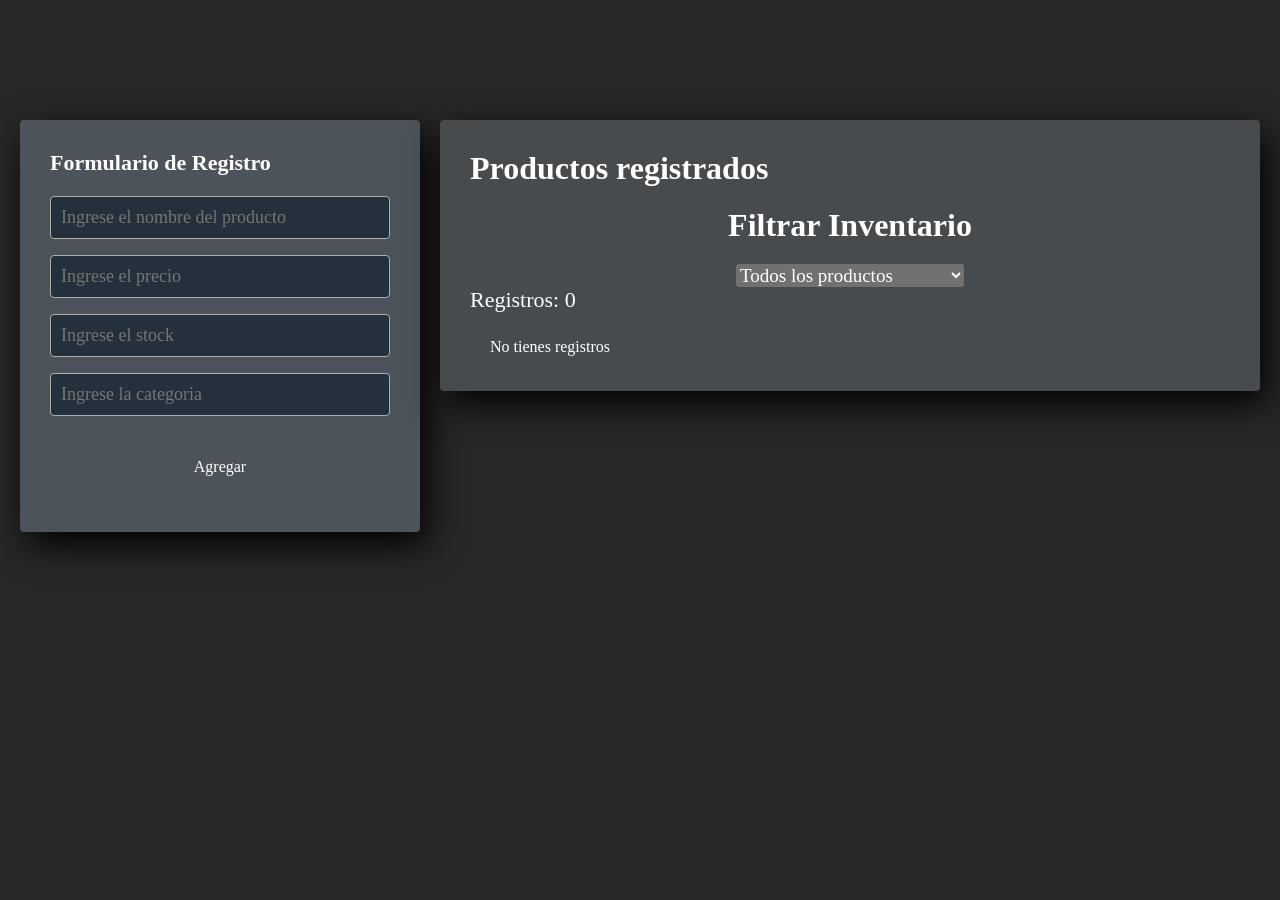
<file: Arquitectura-en-Capas/index.html>
<!DOCTYPE html>
<html lang="en">
<head>
    <meta charset="UTF-8">
    <meta name="viewport" content="width=device-width, initial-scale=1.0">
    <title>Registro de Producto</title>
    <link rel="stylesheet" href="style.css">
</head>
<body>
        
    <div class="container-forms">
        <form action="" id="form-register">
            <h4>Formulario de Registro</h4>
            <input class="controls" type="text" id="nombre" placeholder="Ingrese el nombre del producto">
            <input class="controls" type="number" name="" id="precio" placeholder="Ingrese el precio">
            <input class="controls" type="number" id="stock" placeholder="Ingrese el stock">
            <input class="controls" type="text"id="categoria" placeholder="Ingrese la categoria">
            <button type="submit" class="butons">Agregar</button>
            
        </form>

        
        <form action="" class="view-Products">
            <h2>Productos registrados</h2>
           <center>
             <h2>Filtrar Inventario</h2>
            <select id="opcions">
            </select>
           </center>
            <p id="numberProducts"></p>
            <ul id="listProducts"></ul>

        </form>
    </div>
    <script type="module" src="src/main.js"></script>
</body>
</html>
</file>
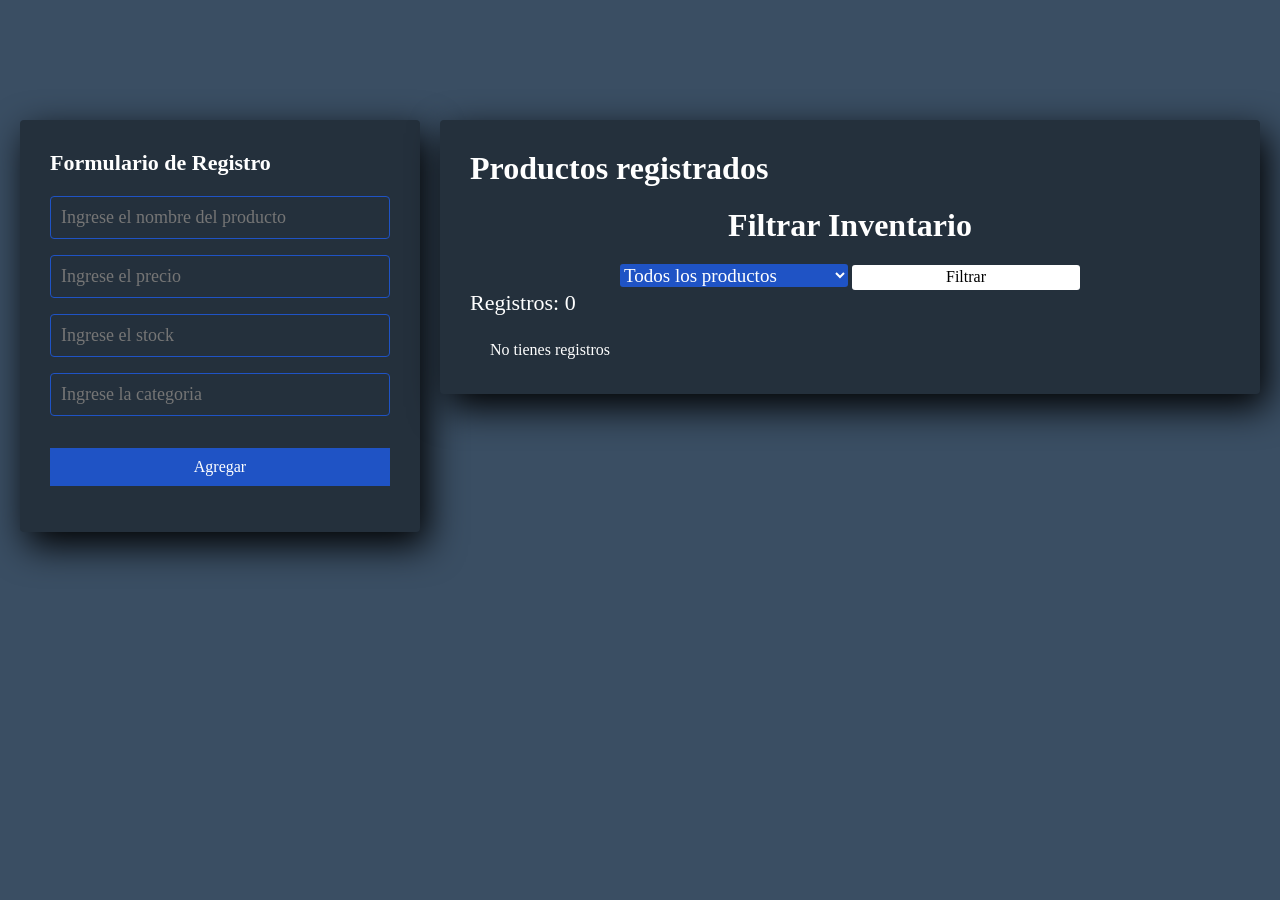
<file: Spaghetti-Code/index.html>
<!DOCTYPE html>
<html lang="en">
<head>
    <meta charset="UTF-8">
    <meta name="viewport" content="width=device-width, initial-scale=1.0">
    <title>Registro de Producto</title>
    <link rel="stylesheet" href="style.css">
</head>
<body>
        
    <div class="container-forms">
        <form action="" id="form-register">
            <h4>Formulario de Registro</h4>
            <input class="controls" type="text" id="nombre" placeholder="Ingrese el nombre del producto">
            <input class="controls" type="number" name="" id="precio" placeholder="Ingrese el precio">
            <input class="controls" type="number" id="stock" placeholder="Ingrese el stock">
            <input class="controls" type="text"id="categoria" placeholder="Ingrese la categoria">
            <button type="submit" class="butons">Agregar</button>
            
        </form>

        
        <form action="" class="view-Products">
            <h2>Productos registrados</h2>
           <center>
             <h2>Filtrar Inventario</h2>
            <select id="opcions">
            </select>
            <button type="button" class="buton-filter">Filtrar</button>
           </center>
            <p id="numberProducts"></p>
            <ul id="listProducts"></ul>

        </form>
    </div>
    <script type="module" src="script.js"></script>
</body>
</html>
</file>
<file: Arquitectura-en-Capas/style.css>
*{
    margin: 0;
    padding: 0;
    box-sizing: border-box;
}

.container-forms{
    display: flex;
    gap: 20px;
    align-items: flex-start;
    padding: 20px;

}

body{
    background: #272829;
}

#form-register{
    width: 400px;
    background: #4d535a;
    padding: 30px;
    margin: auto;
    margin-top: 100px;
    border-radius: 4px;
    font-family: 'calibri';
    color: white;
    box-shadow: 7px 13px 37px #000;
}

.view-Products{
    width: 400px;
    background: #484b4e;
    padding: 30px;
    margin: 0px;
    margin-top: 100px;
    border-radius: 4px;
    font-family: 'calibri';
    color: white;
    box-shadow: 7px 13px 37px #000;
    flex: 1px;
}
#form-register h4{
    font-size: 22px;
    margin-bottom: 20px;
}
.view-Products h2{
    font-size: 32px;
    margin-bottom: 20px;
}
.view-Products #numberProducts{
    font-size: 22px;
    margin-bottom: 20px;
}
.controls{
    width: 100%;
    background: #24303c;
    padding: 10px;
    border-radius: 4px;
    margin-bottom: 16px;
    border: 1px solid #adadad;
    font-family: 'calibri';
    font-size: 18px;
    color: white;
}

#form-register .butons{
    width: 100%;
    background: #4d535a;
    border: none;
    padding: 10px;
    color: white;
    margin: 16px 0px;
    font-size: 16px;
    font-family: 'calibri';
}

#listProducts{
    margin-left: 10px;
    padding: 5px 10px;
    border-radius: 4px;
    cursor: pointer;
    border: none;
}

.btn-delete{
    background-color: #ff4d4d;
    color: white;
    width: 45%;
    border: none;
    padding: 3px;
    margin: 16px;
    font-family: 'calibri';
    border-radius: 3px;
    font-size: 16px;
}
.btn-edit{
    background-color: #4caf50;
    color: white;
    width: 45%;
    border: none;
    padding: 3px;
    margin: 16px;
    font-family: 'calibri';
    border-radius: 3px;
    font-size: 16px;
}
.btn-Edit{
    background-color: #4caf50;
    color: white;
    width: 45%;
    border: none;
    padding: 3px;
    margin: 16px;
    font-family: 'calibri';
    border-radius: 3px;
    font-size: 16px;
}
#opcions{
    width: 30%;
    background: #717172;
    border: none;
    color: white;
    font-family: 'calibri';
    font-size: 19px;
    border-radius: 3px;
}
</file>
<file: Spaghetti-Code/style.css>
*{
    margin: 0;
    padding: 0;
    box-sizing: border-box;
}

.container-forms{
    display: flex;
    gap: 20px;
    align-items: flex-start;
    padding: 20px;

}

body{
    background: #3a4e63;
}

#form-register{
    width: 400px;
    background: #24303c;
    padding: 30px;
    margin: auto;
    margin-top: 100px;
    border-radius: 4px;
    font-family: 'calibri';
    color: white;
    box-shadow: 7px 13px 37px #000;
}

.view-Products{
    width: 400px;
    background: #24303c;
    padding: 30px;
    margin: 0px;
    margin-top: 100px;
    border-radius: 4px;
    font-family: 'calibri';
    color: white;
    box-shadow: 7px 13px 37px #000;
    flex: 1px;
}
#form-register h4{
    font-size: 22px;
    margin-bottom: 20px;
}
.view-Products h2{
    font-size: 32px;
    margin-bottom: 20px;
}
.view-Products #numberProducts{
    font-size: 22px;
    margin-bottom: 20px;
}
.controls{
    width: 100%;
    background: #24303c;
    padding: 10px;
    border-radius: 4px;
    margin-bottom: 16px;
    border: 1px solid #1f53c5;
    font-family: 'calibri';
    font-size: 18px;
    color: white;
}

#form-register .butons{
    width: 100%;
    background: #1f53c5;
    border: none;
    padding: 10px;
    color: white;
    margin: 16px 0px;
    font-size: 16px;
    font-family: 'calibri';
}

#listProducts{
    margin-left: 10px;
    padding: 5px 10px;
    border-radius: 4px;
    cursor: pointer;
    border: none;
}

.btn-delete{
    background-color: #ff4d4d;
    color: white;
    width: 45%;
    border: none;
    padding: 3px;
    margin: 16px;
    font-family: 'calibri';
    border-radius: 3px;
    font-size: 16px;
}
.btn-edit{
    background-color: #4caf50;
    color: white;
    width: 45%;
    border: none;
    padding: 3px;
    margin: 16px;
    font-family: 'calibri';
    border-radius: 3px;
    font-size: 16px;
}
.btn-Edit{
    background-color: #4caf50;
    color: white;
    width: 45%;
    border: none;
    padding: 3px;
    margin: 16px;
    font-family: 'calibri';
    border-radius: 3px;
    font-size: 16px;
}
.buton-filter{
    width: 30%;
    background: white;
    border: none;
    color: black;
    font-family: 'calibri';
    font-size: 16px;
    padding: 3.5px;
    border-radius: 3px;
}
#opcions{
    width: 30%;
    background: #1f53c5;
    border: none;
    color: white;
    font-family: 'calibri';
    font-size: 19px;
    border-radius: 3px;
}
</file>
